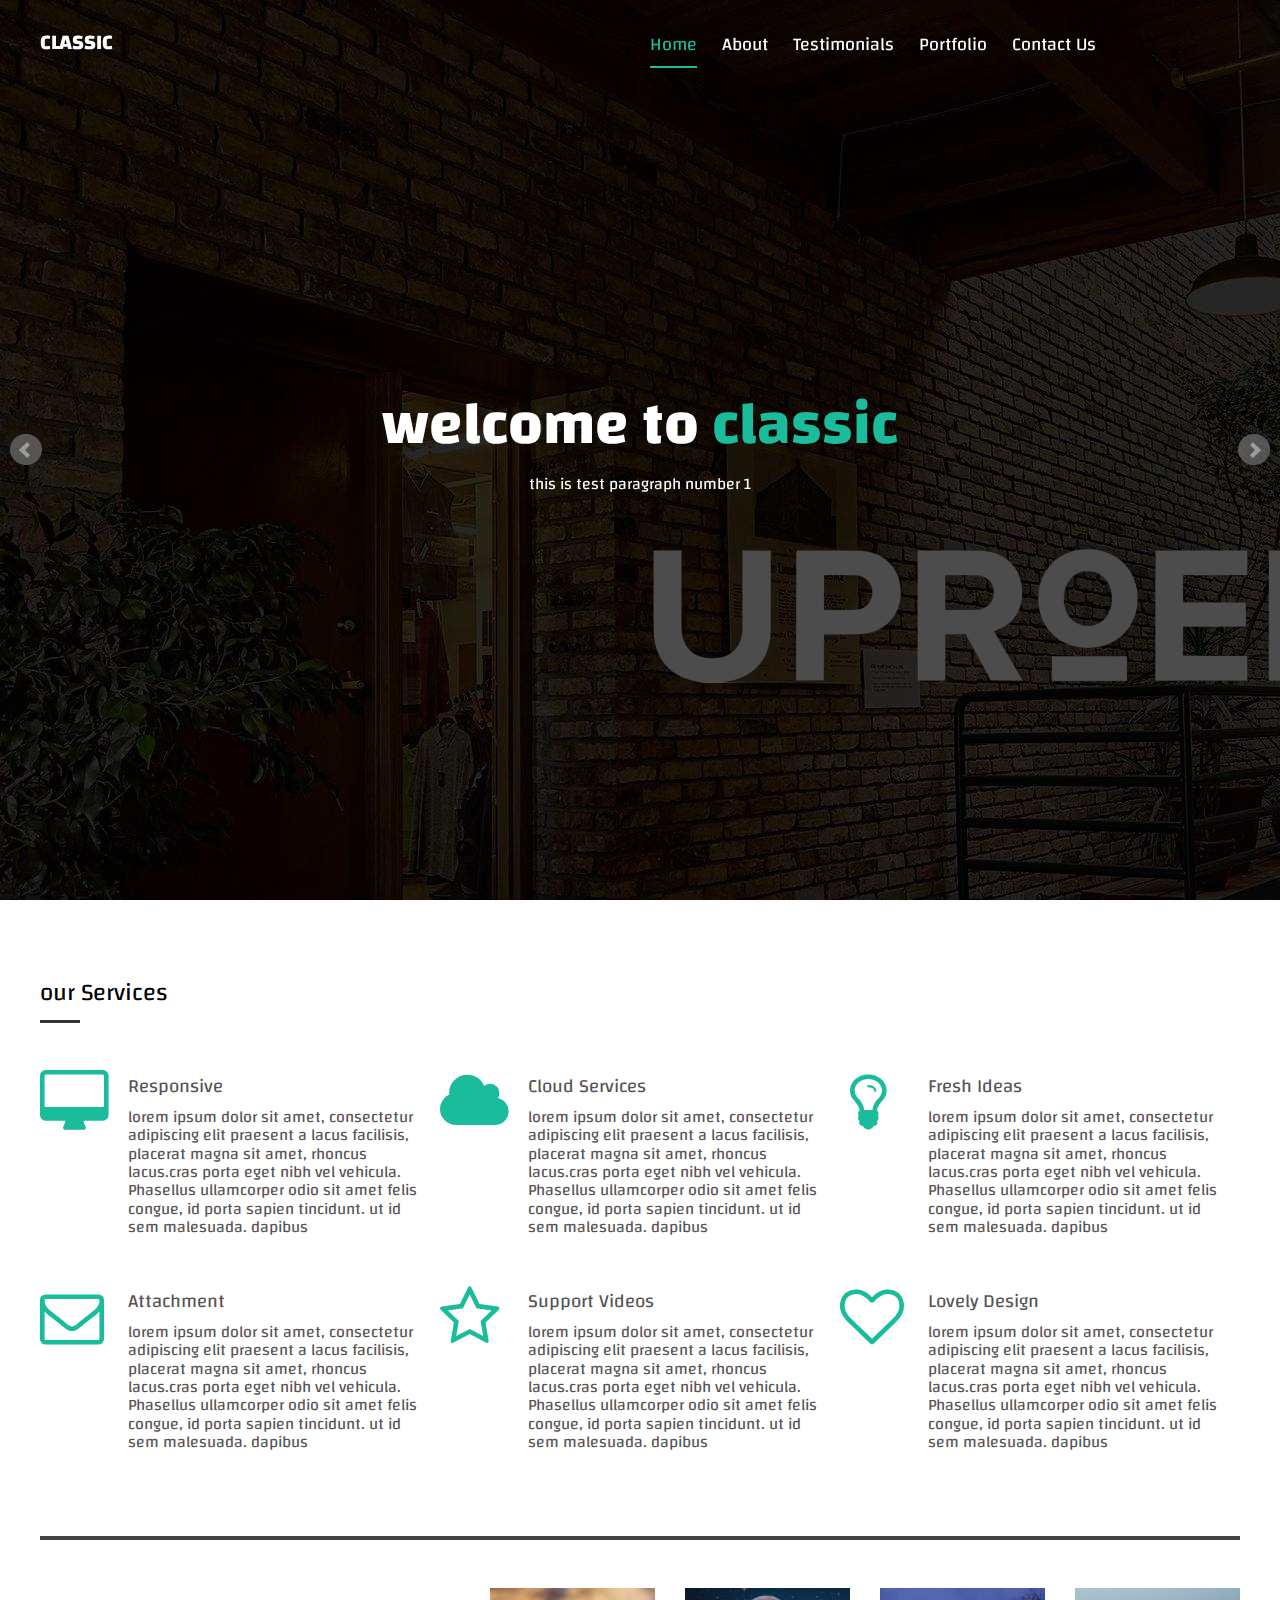
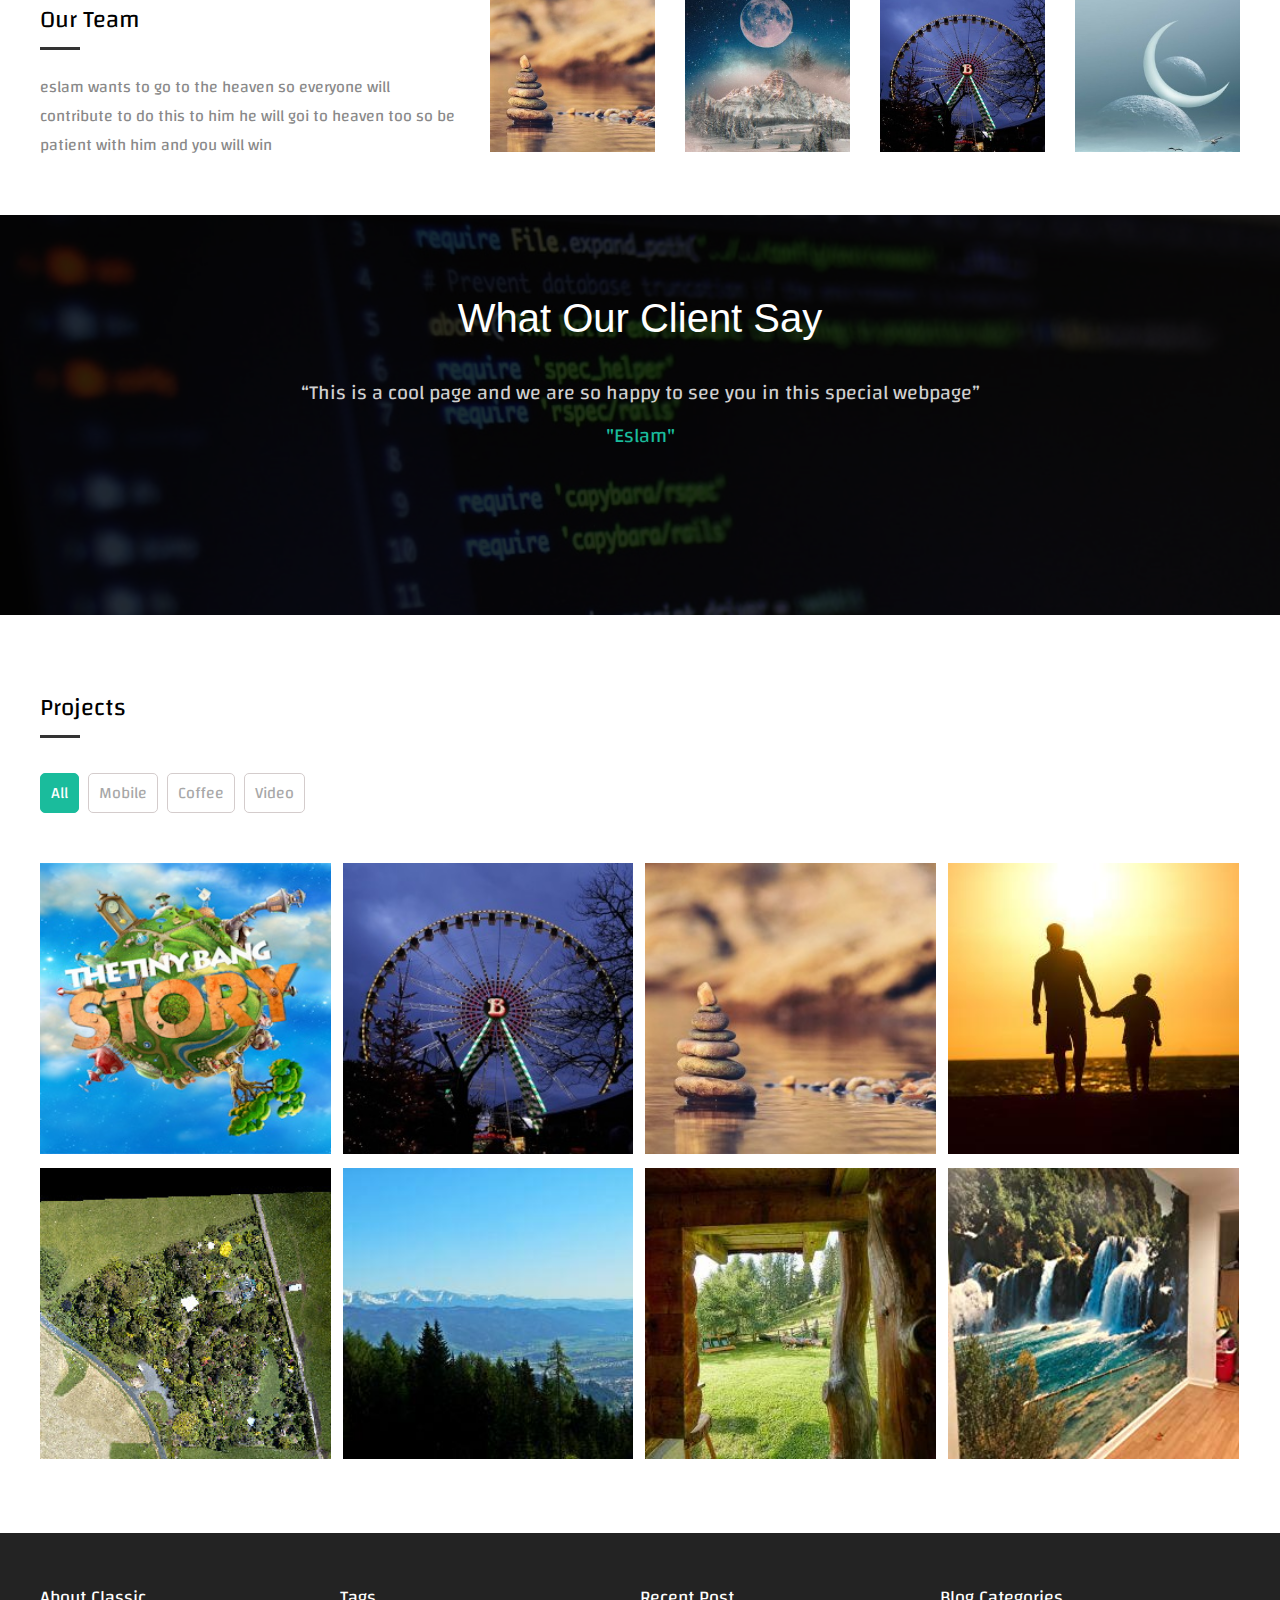
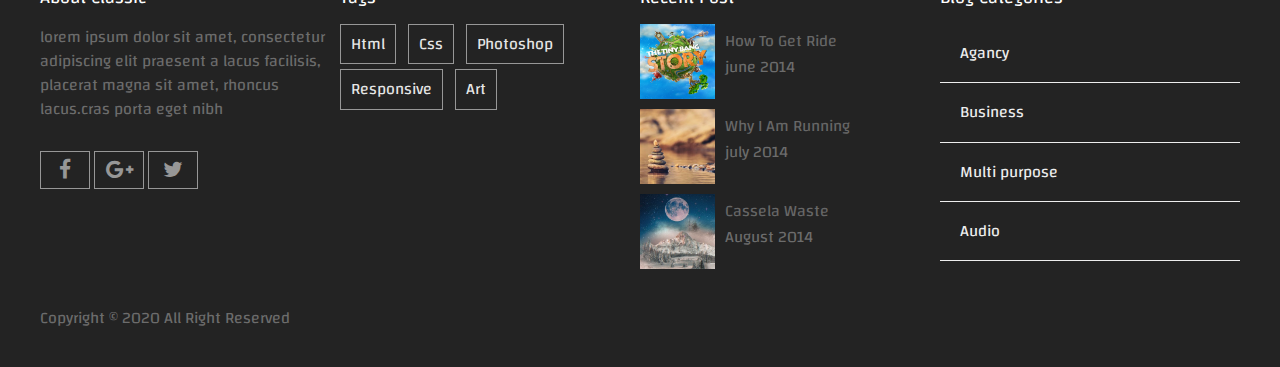
<file: index.html>
<!DOCTYPE html>
    <html>
        <head>
             <meta charset="utf-8">
             <meta name="description" >
            <title> classic</title>
            
            <!--my bx slider css file-->
            
            <link rel = "stylesheet" href="css/jquery.bxslider.min.css"/>
            <link href="https://fonts.googleapis.com/css?family=Changa&display=swap" rel="stylesheet"/>
            <!--my css file-->
            <link rel = "stylesheet" href ="css/web.css"/>
            <link rel = "stylesheet" href ="css/normalize.css"/>
            <link rel = "stylesheet" href ="css/font-awesome.min.css"/>
            
        </head>
        <body>
            <!--start navigation bar-->
            
            <div class = "navbar">
                <div class = "container">
                    <div class = "brand">
                        <h3>CLA<span>SS</span>IC</h3>
                    </div>
                <ul class = "links">
                    <li class = "active"><a href = "#">Home</a></li>
                    <li><a href = "#" data-value = "ser">About</a></li>
                    <li><a href = "#" data-value = "Test">Testimonials</a></li>
                    <li><a href = "#" data-value = "port">Portfolio</a></li>
                    <li><a href = "#" data-value = "Cont">Contact Us</a></li>
                </ul>
                <div class = "clearfix"></div>
                </div>
            </div>
            <!--end navigation bar-->
            
            <!--start header-->
            
            <div class = "header">
                <div class = "overlay">
                    <ul class = "bxslider">
                        <li>
                            <h2>welcome to <span>classic</span></h2>
                            <p>this is test paragraph number 1</p>
                        </li>
                        <li>
                            <h2>welcome to <span>two</span></h2>
                            <p>this is test paragraph number 2</p>
                        </li>
                        <li>
                            <h2>welcome to <span>three</span></h2>
                            <p>this is test paragraph number 3</p>
                        </li>
                        <li>
                            <h2>welcome to <span>four</span></h2>
                            <p>this is test paragraph number 4</p>
                        </li>
                    </ul>
                </div>
            </div>
            <!--end header-->
            
            <!--start our services-->
            
            <div id = "ser" class = "services">
                <div class = "container">
                    <h2 class = "special-heading">our Services</h2>
                    <div class = "item">
                        <i class = "fa fa-desktop fa-4x fa-fw"></i>
                        <div class = "info">
                            <h3>Responsive</h3>
                            <p>lorem ipsum dolor sit amet, consectetur adipiscing elit praesent a lacus facilisis, placerat magna sit amet, rhoncus lacus.cras porta eget nibh vel vehicula. Phasellus ullamcorper odio sit amet felis congue, id porta sapien tincidunt. ut id sem malesuada. dapibus</p>
                        </div>
                    </div>
                    <div class = "item">
                        <i class = "fa fa-cloud fa-4x fa-fw"></i>
                        <div class = "info">
                            <h3>Cloud Services</h3>
                            <p>lorem ipsum dolor sit amet, consectetur adipiscing elit praesent a lacus facilisis, placerat magna sit amet, rhoncus lacus.cras porta eget nibh vel vehicula. Phasellus ullamcorper odio sit amet felis congue, id porta sapien tincidunt. ut id sem malesuada. dapibus</p>
                        </div>
                    </div>
                    <div class = "item">
                        <i class = "fa fa-lightbulb-o fa-4x fa-fw"></i>
                        <div class = "info">
                            <h3>Fresh Ideas</h3>
                            <p>lorem ipsum dolor sit amet, consectetur adipiscing elit praesent a lacus facilisis, placerat magna sit amet, rhoncus lacus.cras porta eget nibh vel vehicula. Phasellus ullamcorper odio sit amet felis congue, id porta sapien tincidunt. ut id sem malesuada. dapibus</p>
                        </div>
                    </div>
                    <div class = "item">
                        <i class = "fa fa-envelope-o fa-4x fa-fw"></i>
                        <div class = "info">
                            <h3>Attachment</h3>
                            <p>lorem ipsum dolor sit amet, consectetur adipiscing elit praesent a lacus facilisis, placerat magna sit amet, rhoncus lacus.cras porta eget nibh vel vehicula. Phasellus ullamcorper odio sit amet felis congue, id porta sapien tincidunt. ut id sem malesuada. dapibus</p>
                        </div>
                    </div>
                    <div class = "item">
                        <i class = "fa fa-star-o fa-4x fa-fw"></i>
                        <div class = "info">
                            <h3>Support Videos</h3>
                            <p>lorem ipsum dolor sit amet, consectetur adipiscing elit praesent a lacus facilisis, placerat magna sit amet, rhoncus lacus.cras porta eget nibh vel vehicula. Phasellus ullamcorper odio sit amet felis congue, id porta sapien tincidunt. ut id sem malesuada. dapibus</p>
                        </div>
                    </div>
                    <div class = "item">
                        <i class = "fa fa-heart-o fa-4x fa-fw"></i>
                        <div class = "info">
                            <h3>Lovely Design</h3>
                            <p>lorem ipsum dolor sit amet, consectetur adipiscing elit praesent a lacus facilisis, placerat magna sit amet, rhoncus lacus.cras porta eget nibh vel vehicula. Phasellus ullamcorper odio sit amet felis congue, id porta sapien tincidunt. ut id sem malesuada. dapibus</p>
                        </div>
                    </div>
                    <div class = "clearfix"></div>
                </div>
            </div>
            <div class = "container">
                <hr class = "separator">
            </div>
            
            <div class = "our-team">
                <div class = "container">
                    <div class = "box">
                        <h2 class =  "special-heading">Our Team</h2>
                            <p>eslam wants to go to the heaven so everyone will contribute to do this to him he will goi to heaven too so be patient with him and you will win</p>
                    </div>
                    <div class =  "box">
                        <div class = "overlay">eslam</div>
                        <img src = "images/01.jpg" alt = "image1">
                    </div>
                    <div class =  "box">
                        <div class = "overlay">eslam</div>
                        <img src = "images/02.jpg" alt = "image2">
                    </div>                        
                    <div class =  "box">
                        <div class = "overlay">eslam</div>
                        <img src = "images/03.jpg" alt = "image3">
                    </div>                        
                    <div class =  "box">
                        <div class = "overlay">eslam</div>
                        <img src = "images/04.jpg" alt = "image4">
                    </div>
                    <div class = "clearfix"></div>
                </div>
            </div>
            
            <!--end our services-->
            
            <!--start testimonials-->
            
            <div id = "Test" class = "testim">
                <div class = "t-overlay">
                    <div class = "container">
                        <h2>What Our Client Say</h2>
                        <div class = "slider">
                            <div class = "active">
                                <q>This is a cool page and we are so happy to see you in this special webpage</q>
                                <p>"Eslam"</p>
                            </div>
                            <div>
                                <q>This is a cool page and we are so happy to see you in this special webpage</q>
                                <p>"kosba"</p>
                            </div>
                            <div>
                                <q>This is a cool page and we are so happy to see you in this special webpage</q>
                                <p>"Mahmoud"</p>
                            </div>
                            <div>
                                <q>This is a cool page and we are so happy to see you in this special webpage</q>
                                <p>"Hamed"</p>
                            </div>
                            <div>
                                <q>This is a cool page and we are so happy to see you in this special webpage</q>
                                <p>"Mohamed"</p>
                            </div>
                        </div>
                    </div>
                </div>
            </div>
            <!--end testimonials-->
            <!--start project-->
            
            <div id = "port" class = "project">
                    <div class = "container">
                        <h2 class = "special-heading">Projects</h2>
                        <ul class = "shuffle">
                            <li class = "selected filter" data-filter = "all">All</li>
                            <li class = "filter" data-filter = ".mobile">Mobile</li>
                            <li class = "filter" data-filter = ".coffee">Coffee</li>
                            <li class = "filter" data-filter = ".video">Video</li>
                        </ul>
                        <div id = "Container" class = "gallery">
                            <div class = "row">
                                <div class = "mix mobile">
                                    <div class = "over">View More</div>
                                        <span class = "heart">
                                            <i class = "fa fa-heart"></i> 24
                                        </span>
                                        <img src = "images/001.jpg"/>
                                </div>
                                <div class = "mix video">
                                    <div class = "over">View More</div>
                                        <span class = "heart">
                                            <i class = "fa fa-heart"></i> 185
                                        </span>
                                    <img src = "images/03.jpg"/>
                                </div>
                                <div class = "mix coffee">
                                    <div class = "over">View More</div>
                                        <span class = "heart">
                                            <i class = "fa fa-heart"></i> 17
                                        </span>
                                    <img src = "images/01.jpg"/>
                                </div>
                                <div class = "mix mobile">
                                    <div class = "over">View More</div>
                                        <span class = "heart">
                                            <i class = "fa fa-heart"></i> 143
                                        </span>
                                    <img src = "images/008.jpg"/>
                                </div>
                            </div>
                            <div class = "row">
                                <div class = "mix coffee">
                                    <div class = "over">View More</div>
                                        <span class = "heart">
                                            <i class = "fa fa-heart"></i> 12
                                        </span>
                                    <img src = "images/header8.jpg"/>
                                </div>
                                <div class = "mix video">
                                    <div class = "over">View More</div>
                                        <span class = "heart">
                                            <i class = "fa fa-heart"></i> 156
                                        </span>
                                    <img src = "images/003.jpg"/>
                                </div>
                                <div class = "mix video">
                                    <div class = "over">View More</div>
                                        <span class = "heart">
                                            <i class = "fa fa-heart"></i> 18
                                        </span>
                                    <img src = "images/header2.jpg"/>
                                </div>
                                <div class = "mix coffee">
                                    <div class = "over">View More</div>
                                        <span class = "heart">
                                            <i class = "fa fa-heart"></i> 10
                                        </span>
                                    <img src = "images/009.jpg"/>
                            </div>
                        </div>
                    </div>
                </div>
            </div>
            
            <!--end project-->
            <!--start footer-->
            <div id = "Cont" class = "footer">
                <div class = "container">
                    <div class = "col">
                        <h2>About Classic</h2>
                        <p>lorem ipsum dolor sit amet, consectetur adipiscing elit praesent a lacus facilisis, placerat magna sit amet, rhoncus lacus.cras porta eget nibh </p>
                        <i class = "fa fa-facebook fa-lg fa-fw"></i>
                        <i class = "fa fa-google-plus fa-lg fa-fw"></i>
                        <i class = "fa fa-twitter fa-lg fa-fw"></i>
                    </div>
                    <div class = "col tags">
                        <h2>Tags</h2>
                        <span>Html</span>
                        <span>Css</span>
                        <span>Photoshop</span>
                        <span>Responsive</span>
                        <span>Art</span>
                    </div>
                    <div class = "col recent">
                        <h2>Recent Post</h2>
                        <div>
                            <img src = "images/001.jpg">
                            <h4>How To Get Ride</h4>
                            <span>june 2014</span>
                        </div>
                        <div>
                            <img src = "images/01.jpg">
                            <h4>Why I Am Running</h4>
                            <span>july 2014</span>
                        </div>
                        <div>
                            <img src = "images/02.jpg">
                            <h4>Cassela Waste</h4>
                            <span>August 2014</span>
                        </div>
                    </div>
                    <div class = "col blog">
                        <h2>Blog Categories</h2>
                        <ul>
                            <li>Agancy</li>
                            <li>Business</li>
                            <li>Multi purpose</li>
                            <li>Audio</li>
                        </ul>
                    </div>
                    <div class = "clearfix"></div>
                    <div class = "copy-right">Copyright &copy; 2020 All Right Reserved</div>
                </div>
            </div>
            
            
            <!--end footer-->
            <script src = "js/jquery-3.4.1.js"></script>
            <script src = "js/jquery.bxslider.min.js.js"></script>
            <script src = "js/jquery.mixitup.js"></script>
            <script src = "js/jquery.nicescroll.min.js"></script>
            <script src = "js/java.js"></script>
        </body>
</html>
</file>
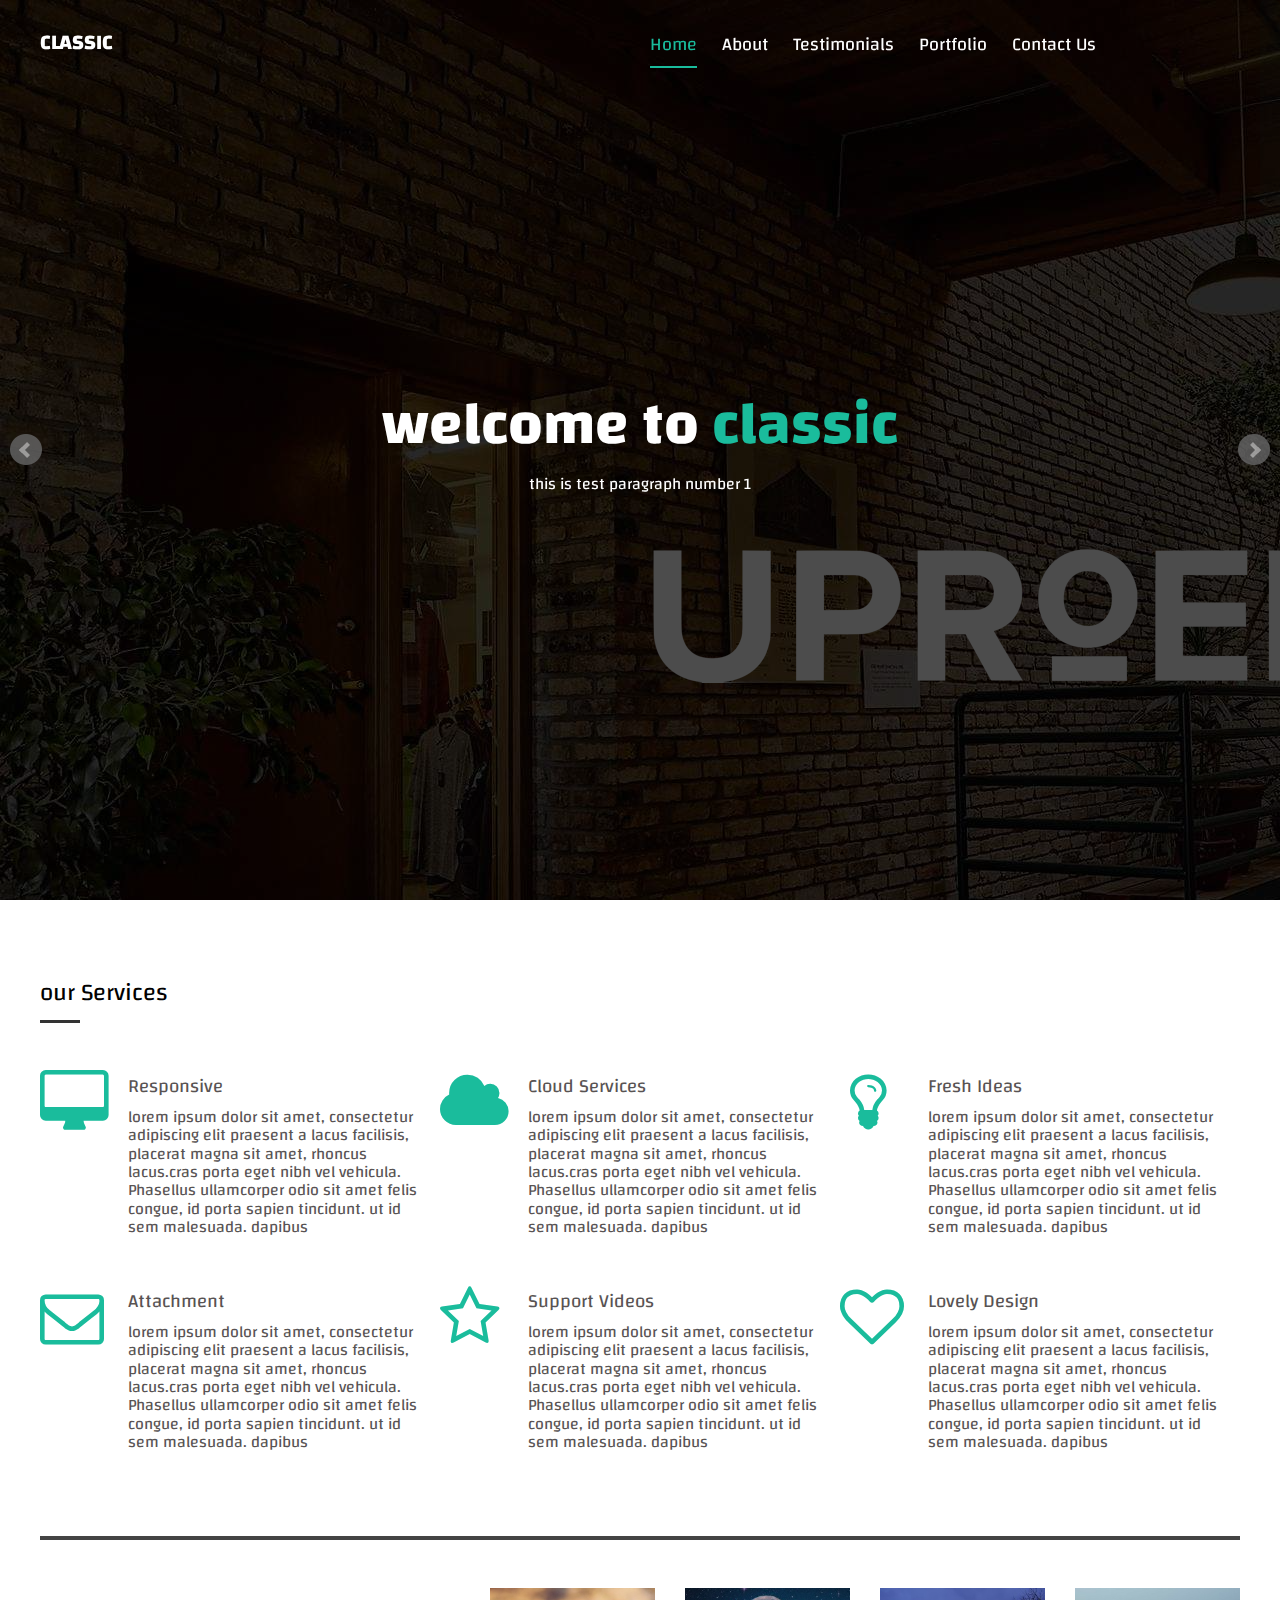
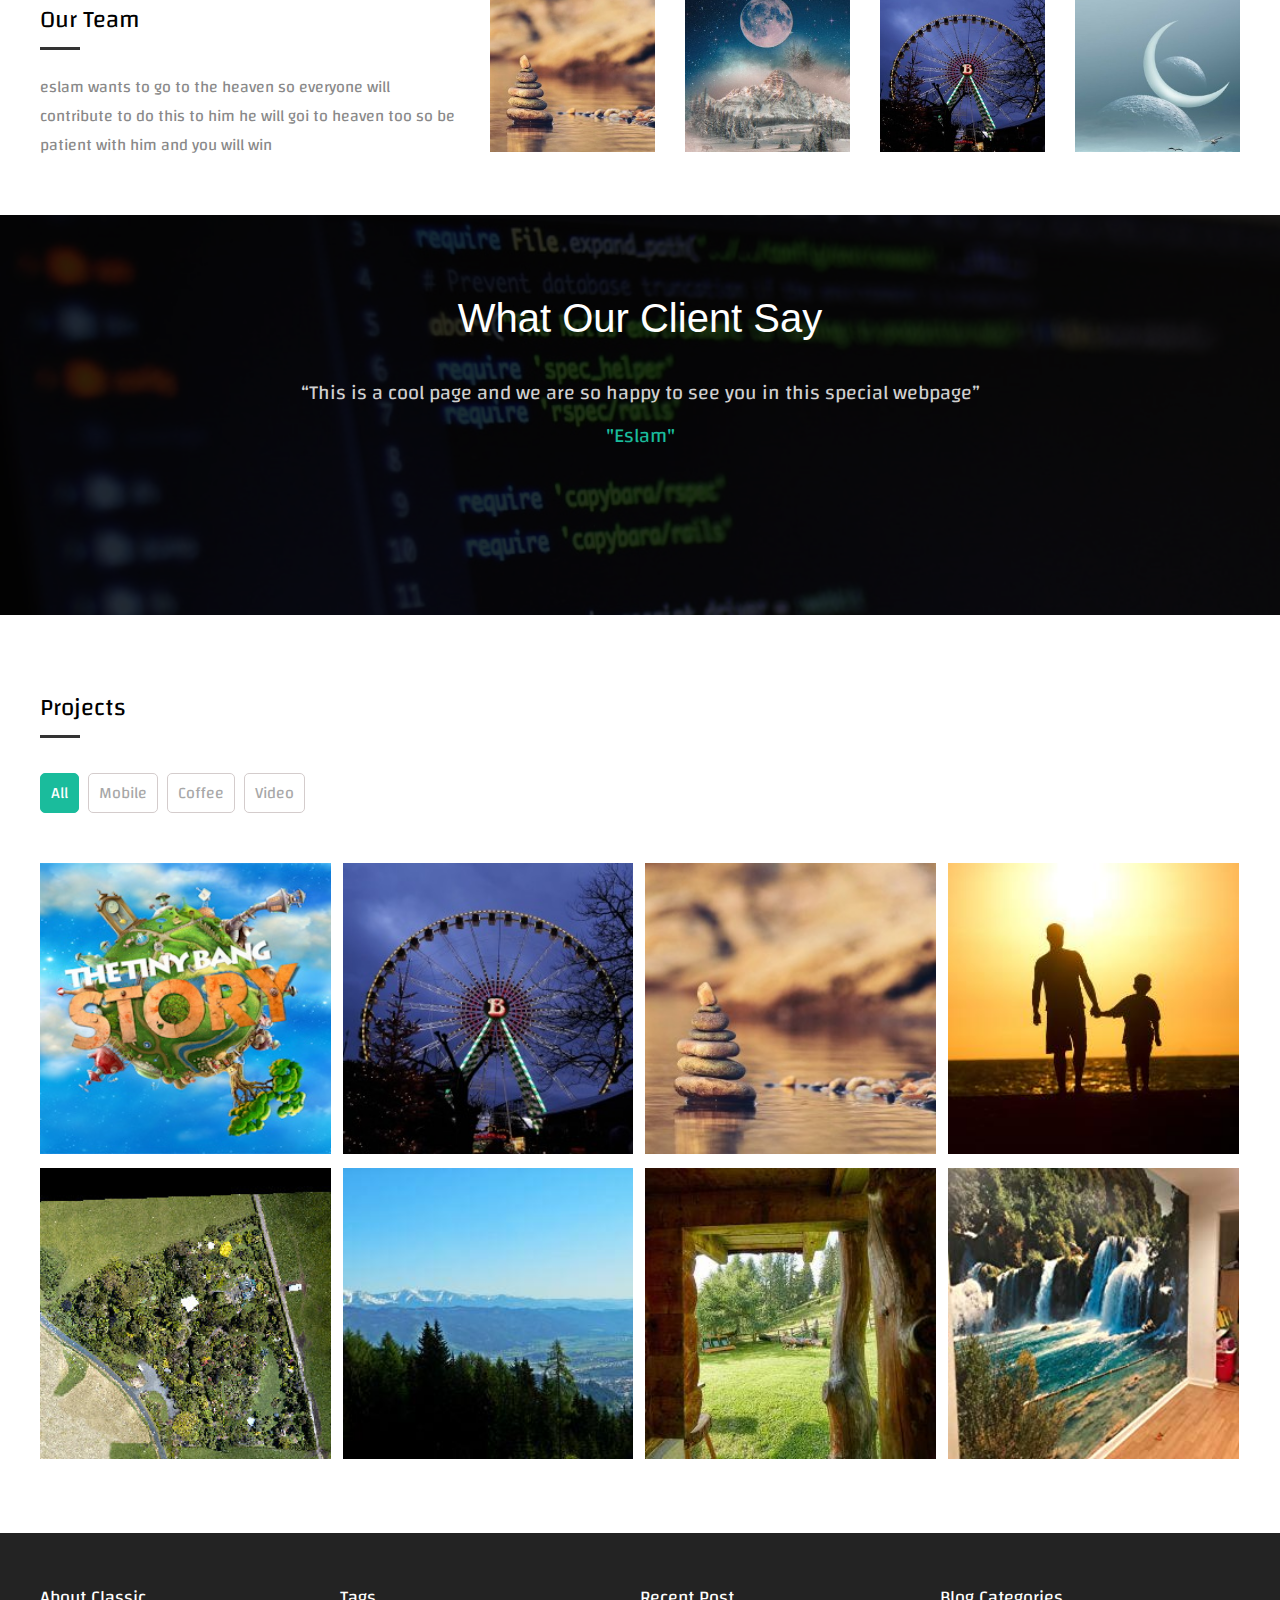
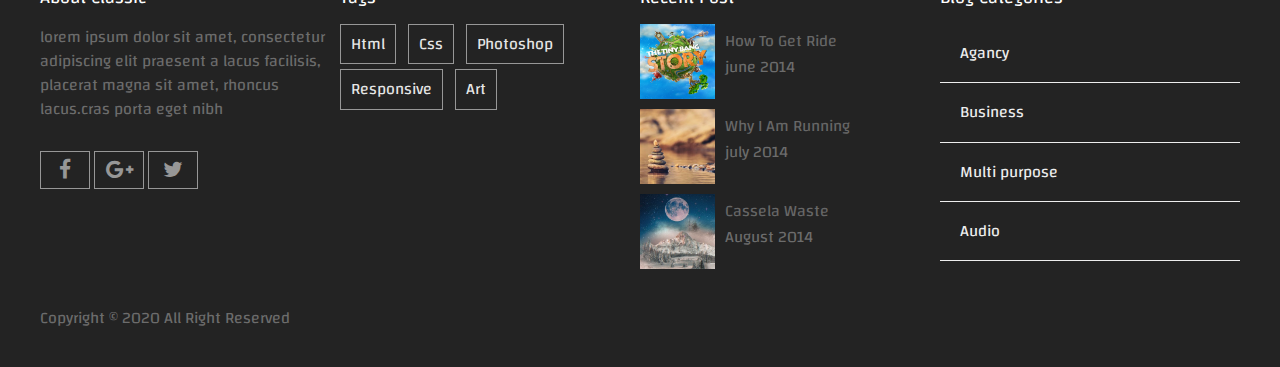
<file: classic.html>
<!DOCTYPE html>
    <html>
        <head>
             <meta charset="utf-8">
             <meta name="description" >
            <title> classic</title>
            
            <!--my bx slider css file-->
            
            <link rel = "stylesheet" href="css/jquery.bxslider.min.css"/>
            <link href="https://fonts.googleapis.com/css?family=Changa&display=swap" rel="stylesheet"/>
            <!--my css file-->
            <link rel = "stylesheet" href ="css/web.css"/>
            <link rel = "stylesheet" href ="css/normalize.css"/>
            <link rel = "stylesheet" href ="css/font-awesome.min.css"/>
            
        </head>
        <body>
            <!--start navigation bar-->
            
            <div class = "navbar">
                <div class = "container">
                    <div class = "brand">
                        <h3>CLA<span>SS</span>IC</h3>
                    </div>
                <ul class = "links">
                    <li class = "active"><a href = "#">Home</a></li>
                    <li><a href = "#" data-value = "ser">About</a></li>
                    <li><a href = "#" data-value = "Test">Testimonials</a></li>
                    <li><a href = "#" data-value = "port">Portfolio</a></li>
                    <li><a href = "#" data-value = "Cont">Contact Us</a></li>
                </ul>
                <div class = "clearfix"></div>
                </div>
            </div>
            <!--end navigation bar-->
            
            <!--start header-->
            
            <div class = "header">
                <div class = "overlay">
                    <ul class = "bxslider">
                        <li>
                            <h2>welcome to <span>classic</span></h2>
                            <p>this is test paragraph number 1</p>
                        </li>
                        <li>
                            <h2>welcome to <span>two</span></h2>
                            <p>this is test paragraph number 2</p>
                        </li>
                        <li>
                            <h2>welcome to <span>three</span></h2>
                            <p>this is test paragraph number 3</p>
                        </li>
                        <li>
                            <h2>welcome to <span>four</span></h2>
                            <p>this is test paragraph number 4</p>
                        </li>
                    </ul>
                </div>
            </div>
            <!--end header-->
            
            <!--start our services-->
            
            <div id = "ser" class = "services">
                <div class = "container">
                    <h2 class = "special-heading">our Services</h2>
                    <div class = "item">
                        <i class = "fa fa-desktop fa-4x fa-fw"></i>
                        <div class = "info">
                            <h3>Responsive</h3>
                            <p>lorem ipsum dolor sit amet, consectetur adipiscing elit praesent a lacus facilisis, placerat magna sit amet, rhoncus lacus.cras porta eget nibh vel vehicula. Phasellus ullamcorper odio sit amet felis congue, id porta sapien tincidunt. ut id sem malesuada. dapibus</p>
                        </div>
                    </div>
                    <div class = "item">
                        <i class = "fa fa-cloud fa-4x fa-fw"></i>
                        <div class = "info">
                            <h3>Cloud Services</h3>
                            <p>lorem ipsum dolor sit amet, consectetur adipiscing elit praesent a lacus facilisis, placerat magna sit amet, rhoncus lacus.cras porta eget nibh vel vehicula. Phasellus ullamcorper odio sit amet felis congue, id porta sapien tincidunt. ut id sem malesuada. dapibus</p>
                        </div>
                    </div>
                    <div class = "item">
                        <i class = "fa fa-lightbulb-o fa-4x fa-fw"></i>
                        <div class = "info">
                            <h3>Fresh Ideas</h3>
                            <p>lorem ipsum dolor sit amet, consectetur adipiscing elit praesent a lacus facilisis, placerat magna sit amet, rhoncus lacus.cras porta eget nibh vel vehicula. Phasellus ullamcorper odio sit amet felis congue, id porta sapien tincidunt. ut id sem malesuada. dapibus</p>
                        </div>
                    </div>
                    <div class = "item">
                        <i class = "fa fa-envelope-o fa-4x fa-fw"></i>
                        <div class = "info">
                            <h3>Attachment</h3>
                            <p>lorem ipsum dolor sit amet, consectetur adipiscing elit praesent a lacus facilisis, placerat magna sit amet, rhoncus lacus.cras porta eget nibh vel vehicula. Phasellus ullamcorper odio sit amet felis congue, id porta sapien tincidunt. ut id sem malesuada. dapibus</p>
                        </div>
                    </div>
                    <div class = "item">
                        <i class = "fa fa-star-o fa-4x fa-fw"></i>
                        <div class = "info">
                            <h3>Support Videos</h3>
                            <p>lorem ipsum dolor sit amet, consectetur adipiscing elit praesent a lacus facilisis, placerat magna sit amet, rhoncus lacus.cras porta eget nibh vel vehicula. Phasellus ullamcorper odio sit amet felis congue, id porta sapien tincidunt. ut id sem malesuada. dapibus</p>
                        </div>
                    </div>
                    <div class = "item">
                        <i class = "fa fa-heart-o fa-4x fa-fw"></i>
                        <div class = "info">
                            <h3>Lovely Design</h3>
                            <p>lorem ipsum dolor sit amet, consectetur adipiscing elit praesent a lacus facilisis, placerat magna sit amet, rhoncus lacus.cras porta eget nibh vel vehicula. Phasellus ullamcorper odio sit amet felis congue, id porta sapien tincidunt. ut id sem malesuada. dapibus</p>
                        </div>
                    </div>
                    <div class = "clearfix"></div>
                </div>
            </div>
            <div class = "container">
                <hr class = "separator">
            </div>
            
            <div class = "our-team">
                <div class = "container">
                    <div class = "box">
                        <h2 class =  "special-heading">Our Team</h2>
                            <p>eslam wants to go to the heaven so everyone will contribute to do this to him he will goi to heaven too so be patient with him and you will win</p>
                    </div>
                    <div class =  "box">
                        <div class = "overlay">eslam</div>
                        <img src = "images/01.jpg" alt = "image1">
                    </div>
                    <div class =  "box">
                        <div class = "overlay">eslam</div>
                        <img src = "images/02.jpg" alt = "image2">
                    </div>                        
                    <div class =  "box">
                        <div class = "overlay">eslam</div>
                        <img src = "images/03.jpg" alt = "image3">
                    </div>                        
                    <div class =  "box">
                        <div class = "overlay">eslam</div>
                        <img src = "images/04.jpg" alt = "image4">
                    </div>
                    <div class = "clearfix"></div>
                </div>
            </div>
            
            <!--end our services-->
            
            <!--start testimonials-->
            
            <div id = "Test" class = "testim">
                <div class = "t-overlay">
                    <div class = "container">
                        <h2>What Our Client Say</h2>
                        <div class = "slider">
                            <div class = "active">
                                <q>This is a cool page and we are so happy to see you in this special webpage</q>
                                <p>"Eslam"</p>
                            </div>
                            <div>
                                <q>This is a cool page and we are so happy to see you in this special webpage</q>
                                <p>"kosba"</p>
                            </div>
                            <div>
                                <q>This is a cool page and we are so happy to see you in this special webpage</q>
                                <p>"Mahmoud"</p>
                            </div>
                            <div>
                                <q>This is a cool page and we are so happy to see you in this special webpage</q>
                                <p>"Hamed"</p>
                            </div>
                            <div>
                                <q>This is a cool page and we are so happy to see you in this special webpage</q>
                                <p>"Mohamed"</p>
                            </div>
                        </div>
                    </div>
                </div>
            </div>
            <!--end testimonials-->
            <!--start project-->
            
            <div id = "port" class = "project">
                    <div class = "container">
                        <h2 class = "special-heading">Projects</h2>
                        <ul class = "shuffle">
                            <li class = "selected filter" data-filter = "all">All</li>
                            <li class = "filter" data-filter = ".mobile">Mobile</li>
                            <li class = "filter" data-filter = ".coffee">Coffee</li>
                            <li class = "filter" data-filter = ".video">Video</li>
                        </ul>
                        <div id = "Container" class = "gallery">
                            <div class = "row">
                                <div class = "mix mobile">
                                    <div class = "over">View More</div>
                                        <span class = "heart">
                                            <i class = "fa fa-heart"></i> 24
                                        </span>
                                        <img src = "images/001.jpg"/>
                                </div>
                                <div class = "mix video">
                                    <div class = "over">View More</div>
                                        <span class = "heart">
                                            <i class = "fa fa-heart"></i> 185
                                        </span>
                                    <img src = "images/03.jpg"/>
                                </div>
                                <div class = "mix coffee">
                                    <div class = "over">View More</div>
                                        <span class = "heart">
                                            <i class = "fa fa-heart"></i> 17
                                        </span>
                                    <img src = "images/01.jpg"/>
                                </div>
                                <div class = "mix mobile">
                                    <div class = "over">View More</div>
                                        <span class = "heart">
                                            <i class = "fa fa-heart"></i> 143
                                        </span>
                                    <img src = "images/008.jpg"/>
                                </div>
                            </div>
                            <div class = "row">
                                <div class = "mix coffee">
                                    <div class = "over">View More</div>
                                        <span class = "heart">
                                            <i class = "fa fa-heart"></i> 12
                                        </span>
                                    <img src = "images/header8.jpg"/>
                                </div>
                                <div class = "mix video">
                                    <div class = "over">View More</div>
                                        <span class = "heart">
                                            <i class = "fa fa-heart"></i> 156
                                        </span>
                                    <img src = "images/003.jpg"/>
                                </div>
                                <div class = "mix video">
                                    <div class = "over">View More</div>
                                        <span class = "heart">
                                            <i class = "fa fa-heart"></i> 18
                                        </span>
                                    <img src = "images/header2.jpg"/>
                                </div>
                                <div class = "mix coffee">
                                    <div class = "over">View More</div>
                                        <span class = "heart">
                                            <i class = "fa fa-heart"></i> 10
                                        </span>
                                    <img src = "images/009.jpg"/>
                            </div>
                        </div>
                    </div>
                </div>
            </div>
            
            <!--end project-->
            <!--start footer-->
            <div id = "Cont" class = "footer">
                <div class = "container">
                    <div class = "col">
                        <h2>About Classic</h2>
                        <p>lorem ipsum dolor sit amet, consectetur adipiscing elit praesent a lacus facilisis, placerat magna sit amet, rhoncus lacus.cras porta eget nibh </p>
                        <i class = "fa fa-facebook fa-lg fa-fw"></i>
                        <i class = "fa fa-google-plus fa-lg fa-fw"></i>
                        <i class = "fa fa-twitter fa-lg fa-fw"></i>
                    </div>
                    <div class = "col tags">
                        <h2>Tags</h2>
                        <span>Html</span>
                        <span>Css</span>
                        <span>Photoshop</span>
                        <span>Responsive</span>
                        <span>Art</span>
                    </div>
                    <div class = "col recent">
                        <h2>Recent Post</h2>
                        <div>
                            <img src = "images/001.jpg">
                            <h4>How To Get Ride</h4>
                            <span>june 2014</span>
                        </div>
                        <div>
                            <img src = "images/01.jpg">
                            <h4>Why I Am Running</h4>
                            <span>july 2014</span>
                        </div>
                        <div>
                            <img src = "images/02.jpg">
                            <h4>Cassela Waste</h4>
                            <span>August 2014</span>
                        </div>
                    </div>
                    <div class = "col blog">
                        <h2>Blog Categories</h2>
                        <ul>
                            <li>Agancy</li>
                            <li>Business</li>
                            <li>Multi purpose</li>
                            <li>Audio</li>
                        </ul>
                    </div>
                    <div class = "clearfix"></div>
                    <div class = "copy-right">Copyright &copy; 2020 All Right Reserved</div>
                </div>
            </div>
            
            
            <!--end footer-->
            <script src = "js/jquery-3.4.1.js"></script>
            <script src = "js/jquery.bxslider.min.js.js"></script>
            <script src = "js/jquery.mixitup.js"></script>
            <script src = "js/jquery.nicescroll.min.js"></script>
            <script src = "js/java.js"></script>
        </body>
</html>
</file>
<file: css/web.css>
/*start global*/

body{
    font-family: 'Changa', sans-serif;
}

.container{
    width:1200px;
    margin:auto;
}

*{
    -webkit-box-sizing:border-box;
    -moz-box-sizing:border-box;
    box-sizing:border-box;
}

ul{
    list-style:none;
    padding:0;
    margin:0;
}
.navebar,
.header,
.services,
.our-team,
.testim,
.projects,
.footer {
    min-width:1200px;
}
/*end global*/

/*start navbar*/

.navbar{
    font-size: 18px;
    height:0;
    color:white;
    position:relative;
    z-index:2;
}

.navbar .brand{
    float:left;
    width:50%;
    margin-top:10px
}

.navbar .links{
    float:left;
    width:50%;
    margin-top:25px;
}

.navbar .links li{
    display:inline-block;
    padding:10px 0;
    margin:0px 10px;
    border-bottom:2px solid transparent;
}

.navbar .links li a{
    color:#fff;
    text-decoration:none;
}

.navbar .links li.active a,
.navbar .links li a:hover {
    color:#1abc9c;

}

.navbar .links li.active ,
.navbar .links li:hover {
    border-bottom:2px solid #1abc9c;
}
/*end navbar*/

/*start header*/

.header{
    background:url('../images/header3.jpg');
    width:100%;
    position:relative
}

.header .overlay{
    background-color:rgba(0, 0, 0, 0.7);
    position:absolute;
    top:0;
    left:0;
    right:0;
    bottom:0;
    width:100%;
    height:100%;
    color:#fff;
    z-index:1;
}
.header .bx-wrapper{
    background:none;
    border:0;
    box-shadow: none;
    height:100% !important;
    text-align:center;
}

.header .bx-wrapper .bx-viewport{
    height:100%;
}

.header .bxslider{
    height:100%
}

.header .bxslider li{
    display:block;
}

.header .bxslider li h2{
    font-size:60px;
    margin-bottom:10px;
    margin-top:0;
}

.header .bxslider li h2 span{
    color:#1abc9c
}

/*end header*/

/*start our services*/

.services{
    padding:80px 20px 40px;
}

.services h2{
    margin:0 0 50px;
    font-weight:normal;
}

.services .item{
    float:left;
    width:33.333333%;
    margin-bottom:20px
}

.services .item i{
    color:#1abc9c;
    float:left;
    width:14%;
    margin-right:8%;
    margin-top:3%
}

.services .item .info{
    float:left;
    width:75%
}

.services .item .info h3{
    font-weight:normal;
    color:#585353;
    margin-bottom:10px
}


.services .item .info p{
    color:#585353;
    margin-top:0
}

.separator{
    border:2px solid #444;
    
}

.our-team{
    padding:40px 20px;
}

.our-team .box{
    float: left;
}


.our-team .box p {
    color:#888;
    line-height: 1.8;
    margin-top: 20px
}
.our-team .box:first-child{
    width:35%;
}

/* .our-team .box:not(:first-child) img{
    width:100%
} */

.our-team .box:not(:first-child) {
    width:15.25%;
    margin-left:1%;
    text-align:right;
    position:relative;
    transition:all 1s ease-in-out;
}

.our-team .box:not(:first-child) .overlay{
    position:absolute;
    top:0;
    left:0;
    bottom:0;
    right:0;
    width:100%;
    height:100%;
    line-height:178px;
    font-size:20px;
    font-weight:bold;
    color:#fff;
    text-align:center;
    background-color:rgba(26, 188, 156, 0.7 );
    display:none;
}

.our-team .box:not(:first-child):hover .overlay {
    display:block;
}


.our-team h2{
    font-weight:normal;
    padding:0 0 18px
}
img{
    width:90%;
}
/*end our services*/
/*start testomials*/

.testim{
    background: url('../images/image2.jpg');
    -webkit-background-size:cover;
    -moz-background-size:cover;
    -o-background-size:cover;
    background-size:cover;
    height:400px;
    position:relative;
    text-align:center;
    padding:80px 0
}

.testim .t-overlay{
    position:absolute;
    left:0;
    bottom:0;
    right:0;
    top:0;
    color:#fff;
    background-color:rgba(0, 0, 0, 0.8);
    width:100%;
    height:100%;
}

.testim h2{
    margin:80px 0px 10px;
    font-size:40px;
    font-weight:normal;
    font-family:sans-serif;
}


.testim q{
    font-size:20px;
    font-weight:normal;
    color:#d0d0d0;
    display:block;
    margin-top:40px
}

.testim p{
    font-size:20px;
    color:#1abc9c;
}

.testim .slider > div{
    display:none
}

.testim .slider .active{
    display:block
}
/*end testomials*/
/*start project*/

.project{
    padding:60px 0;

}

.project h2{
    font-weight:normal
}
.project ul{
    margin-top:50px;
}

.project ul li{
    display:inline-block;
    border:1px solid #d4cccc;
    padding:10px;
    border-radius:5px;
    color: #a7a7a7;
    margin-right:5px;
}

.project ul .selected{
    background-color:#1abc9c;
    border:1px solid #1abc9c;
    color:#fff
}

.project .gallery{
    margin-top:50px;
    overflow:hidden;
    
}

.project .gallery .row > div:nth-child(2){
    margin-right:1%;
    margin-left:1%;
}
.project .gallery .row  > div:nth-child(3){
    margin-right:1%;

}
.project .gallery .row > div {
    width:24.22%;
    float: left;
    margin-bottom:10px;

    position:relative
}

.project .gallery .row > div .over {
    position:absolute;
    top:0;
    left:0;
    bottom:0;
    right:0;
    width:100%;
    height:100%;
    line-height:300px;
    font-size:20px;
    font-weight:bold;
    color:#fff;
    text-align:center;
    background-color:rgba(26, 188, 156, 0.7 );
    display:none;
}

.project .gallery .row > div:hover .over,
.project .gallery .row > div:hover .heart{
    display:block
}

.project .gallery .row > div .heart{
    position:absolute;
    bottom:5px;
    right:10px;
    color:#fff;
    display:none;
}

.project .gallery .row > div img{
    width:100%
}

.project .mix{
    display:none;
}

.project .shuffle li{
    cursor: pointer
}
/*end project*/
/*start footer*/
.footer{
    background-color:#232323;
    padding:40px 0;
    color:#6c6c6c;
    overflow:hidden
}

.footer .col{
    width:25%;
    float:left
}

.footer .col h2{
    color:white;
    font-weight:normal;
    font-size:18px
}

.footer .col p{
    line-height: 1.5;
    margin-bottom:30px;
}

.footer .col i{
    display:inline-block;
    color:#979797;
    border:1px solid #979797;
    padding:10px;
    width:50px
}

.footer .tags span {
    display:inline-block;
    color:#e7e7e7;
    border:1px solid #979797;
    padding:10px;
    margin-right:8px;
    margin-bottom:5px;
}

.footer .recent div {
    overflow:hidden
}

.footer .recent div img {
    float:left;
    margin-right:10px;
    width:25%;
    margin-bottom:10px
}

.footer .recent div h4 {
    color:#676767;
    margin:8px 0;
    font-weight:normal
}

.footer .blog li {
    border-bottom:1px solid #eee;
    padding:20px;
    color:#eee
}

.footer .copy-right{
    margin-top:30px
}


/*end footer*/
/*start my frameWork*/

.clearfix{
    clear: both;
}

.special-heading{
    position:relative;
}

.special-heading:after {
    content:"";
    position:absolute;
    top:40px;
    left:0;
    display:block;
    width:40px;
    border-bottom:3px solid #333;
}

/*end my frameWork*/
</file>
